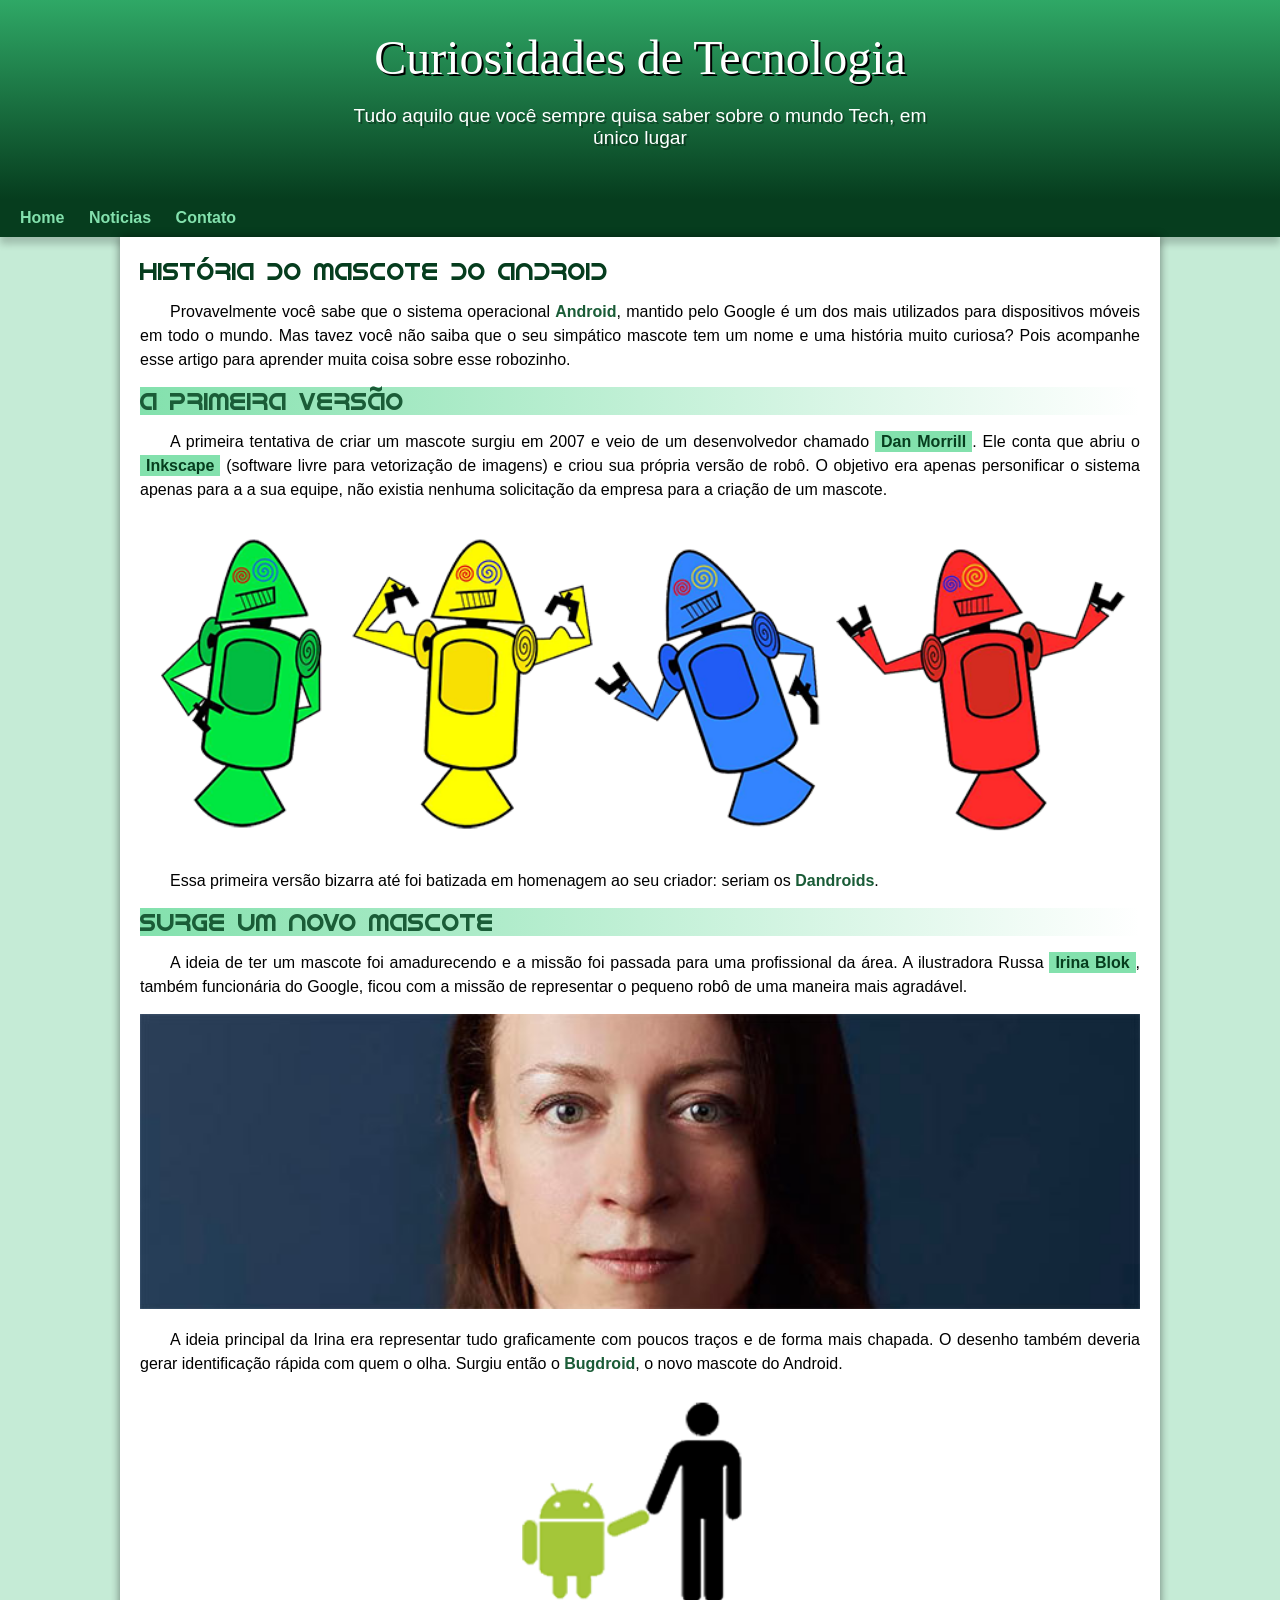
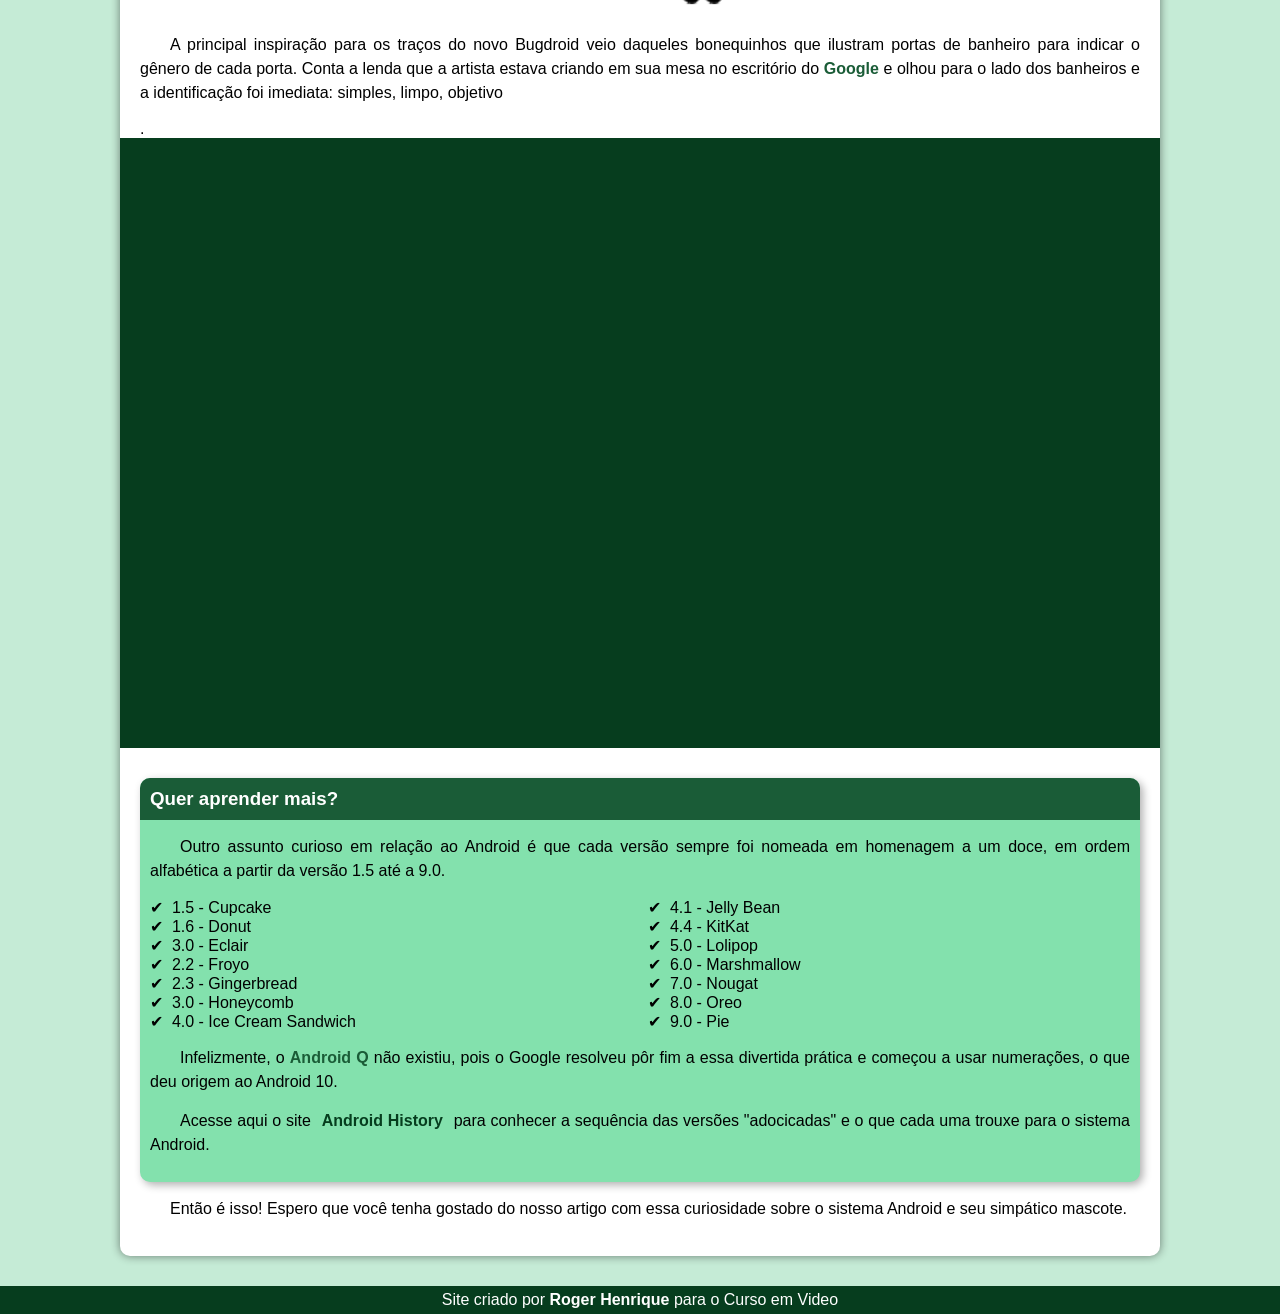
<file: index.html>
<!DOCTYPE html>
<html lang="pt-br">
<head>
    <meta charset="UTF-8">
    <meta http-equiv="X-UA-Compatible" content="IE=edge">
    <meta name="viewport" content="width=device-width, initial-scale=1.0">
    <title>Como surgiu o mascote do Android </title>
    <link rel="shortcut icon" href="imagens/favicon.ico" type="image/x-icon">
    <link rel="stylesheet" href="estilo/style.css">
</head>
<body>
    <header>
        <h1>Curiosidades de Tecnologia</h1>
        <P>Tudo aquilo que você sempre quisa saber sobre o mundo Tech, em único lugar </P>
    </header>

<nav>
    <a href="#">Home</a>
    <a href="#">Noticias</a>
    <a href="#">Contato</a>
</nav>    

<main>
    <article>
        <h1>História do Mascote do Android</h1>

        <p>Provavelmente você sabe que o sistema operacional <strong>Android</strong>, mantido pelo Google é um dos mais utilizados para dispositivos móveis em todo o mundo. Mas tavez você não saiba que o seu simpático mascote tem um nome e uma história muito curiosa? Pois acompanhe esse artigo para aprender muita coisa sobre esse robozinho.</p>

        <h2>A primeira versão</h2>

        <p>A primeira tentativa de criar um mascote surgiu em 2007 e veio de um desenvolvedor chamado <a href="https://androidcommunity.com/dan-morrill-shows-us-the-android-mascot-that-almost-was-20130103/" target="_blank">Dan Morrill</a>. Ele conta que abriu o <a href="https://inkscape.org/pt-br/" target="_blank">Inkscape</a> (software livre para vetorização de imagens) e criou sua própria versão de robô. O objetivo era apenas personificar o sistema apenas para a a sua equipe, não existia nenhuma solicitação da empresa para a criação de um mascote.</p>

        <picture>
            <source media="(max-width:670px )" srcset="imagens/dan-droids-pq.png">
            <img src="imagens/dan-droids.png" alt="Primeiro mascote">
        </picture>

        <p>Essa primeira versão bizarra até foi batizada em homenagem ao seu criador: seriam os <strong>Dandroids</strong>.</p>

        <h2>Surge um novo mascote</h2>

        <p>A ideia de ter um mascote foi amadurecendo e a missão foi passada para uma profissional da área. A ilustradora Russa <a href="https://www.irinablok.com/" target="_blank">Irina Blok</a>, também funcionária do Google, ficou com a missão de representar o pequeno robô de uma maneira mais agradável.</p>

        <picture>
            <source media="(max-width:670px)" srcset="imagens/irina-blok-pq.jpg">
            <img src="imagens/irina-blok.jpg" alt="Irina Blok">
        </picture>

        <p>A ideia principal da Irina era representar tudo graficamente com poucos traços e de forma mais chapada. O desenho também deveria gerar identificação rápida com quem o olha. Surgiu então o <strong>Bugdroid</strong>, o novo mascote do Android.</p>

        <img src="imagens/bugdroid.png " class="pequena" alt="Android">

        <p>A principal inspiração para os traços do novo Bugdroid veio daqueles bonequinhos que ilustram portas de banheiro para indicar o gênero de cada porta. Conta a lenda que a artista estava criando em sua mesa no escritório do <strong>Google</strong> e olhou para o lado dos banheiros e a identificação foi imediata: simples, limpo, objetivo</p>.

        <div class="video"><iframe width="560" height="315" src="https://www.youtube.com/embed/l2UDgpLz20M" title="YouTube video player" frameborder="0" allow="accelerometer; autoplay; clipboard-write; encrypted-media; gyroscope; picture-in-picture" allowfullscreen></iframe></div>
        
        <aside>
            <h3>Quer aprender mais?</h3>

            <p>Outro assunto curioso em relação ao Android é que cada versão sempre foi nomeada em homenagem a um doce, em ordem alfabética a partir da versão 1.5 até a 9.0.</p>

            <ul>
                <li title="Biscoito">1.5 - Cupcake</li>
                <li>1.6 - Donut</li>
                <li>3.0 - Eclair</li>
                <li>2.2 - Froyo</li>
                <li>2.3 - Gingerbread</li>
                <li>3.0 - Honeycomb</li>
                <li>4.0 - Ice Cream Sandwich</li>
                <li>4.1 - Jelly Bean</li>
                <li>4.4 - KitKat</li>
                <li>5.0 - Lolipop</li>
                <li>6.0 - Marshmallow</li>
                <li>7.0 - Nougat</li>
                <li>8.0 - Oreo</li>
                <li>9.0 - Pie</li>
            </ul>

            <p>Infelizmente, o <strong>Android Q</strong> não existiu, pois o Google resolveu pôr fim a essa divertida prática e começou a usar numerações, o que deu origem ao Android 10.</p>

            <p>Acesse aqui o site <a href="https://www.android.com/intl/en_uk/history/" target="_blank">Android History </a>para conhecer a sequência das versões "adocicadas" e o que cada uma trouxe para o sistema Android.</p>
        </aside>
        
        <p>Então é isso! Espero que você tenha gostado do nosso artigo com essa curiosidade sobre o sistema Android e seu simpático mascote.</p>
    </article>    
</main>

<footer>Site criado por <a href="https://github.com/Rogerhenriqueee" target="_blank">Roger Henrique</a> para o Curso em Video</footer>
</body>
</html>
</file>
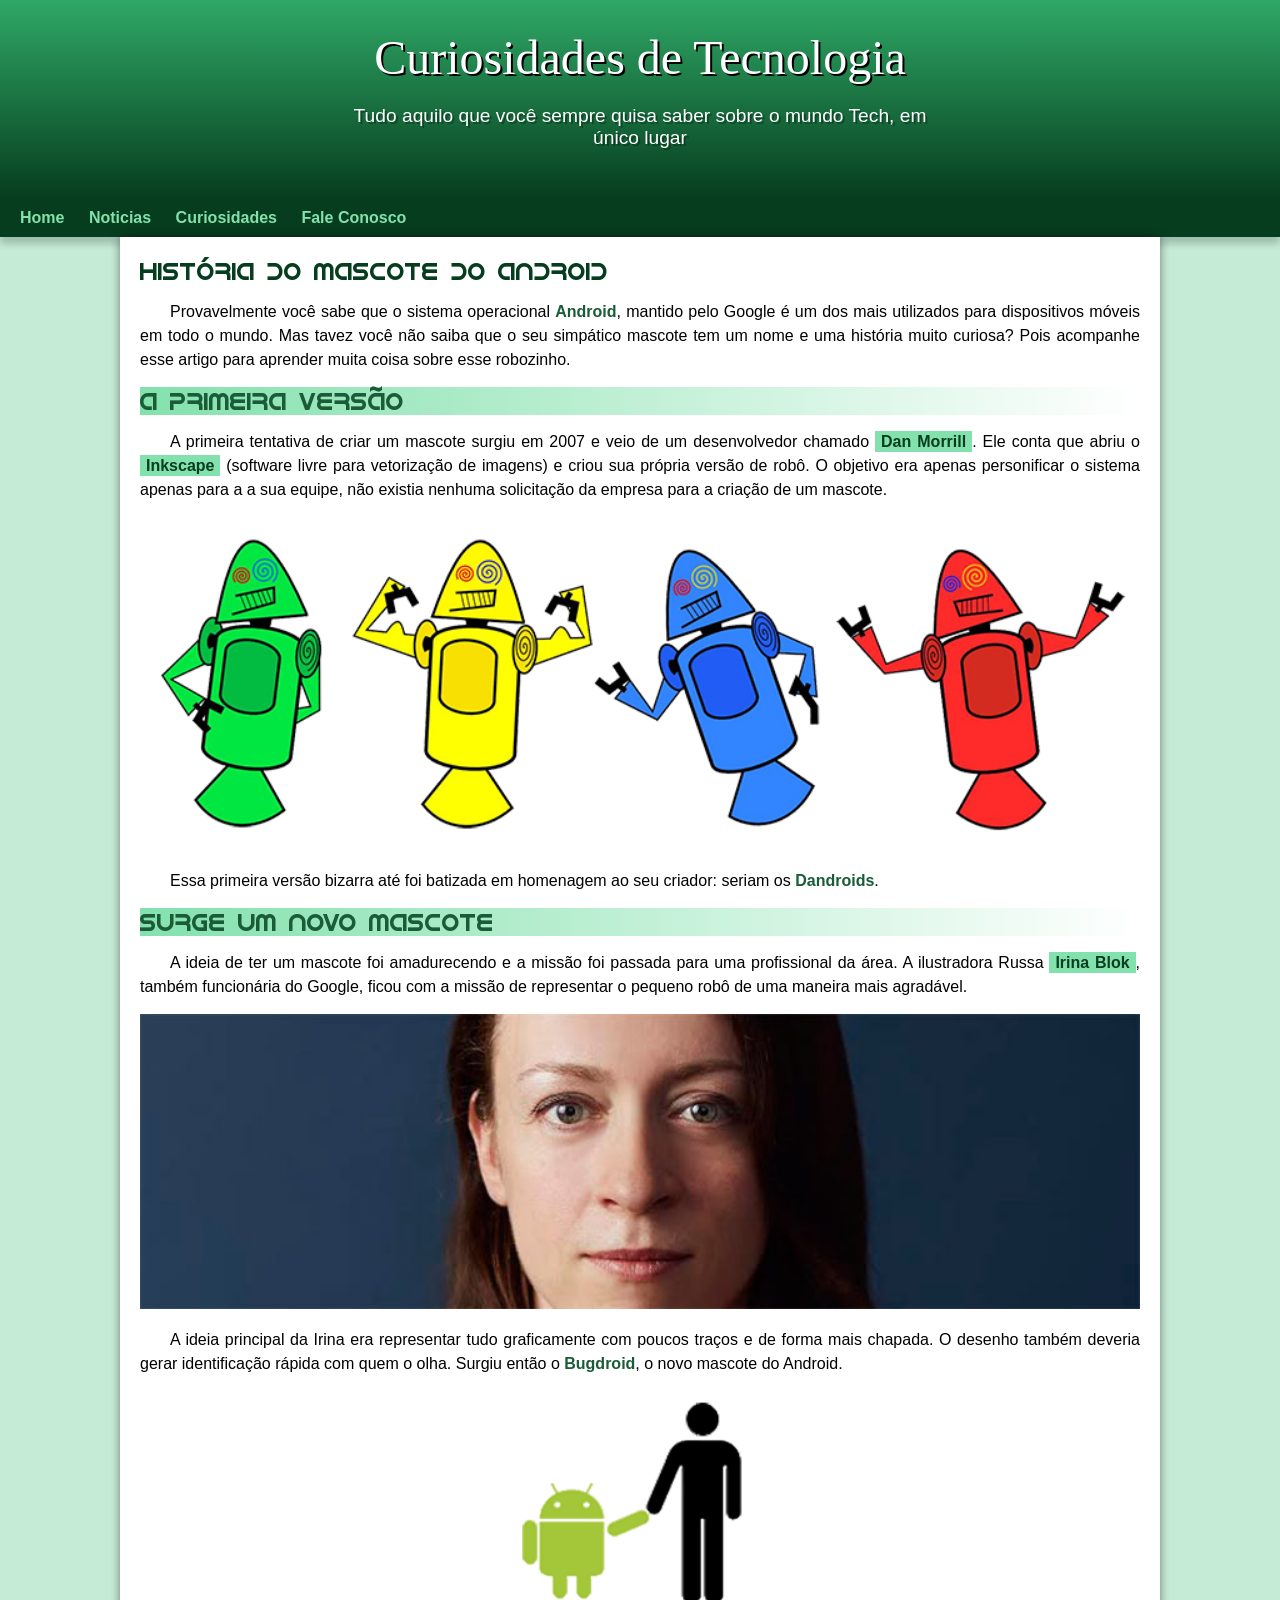
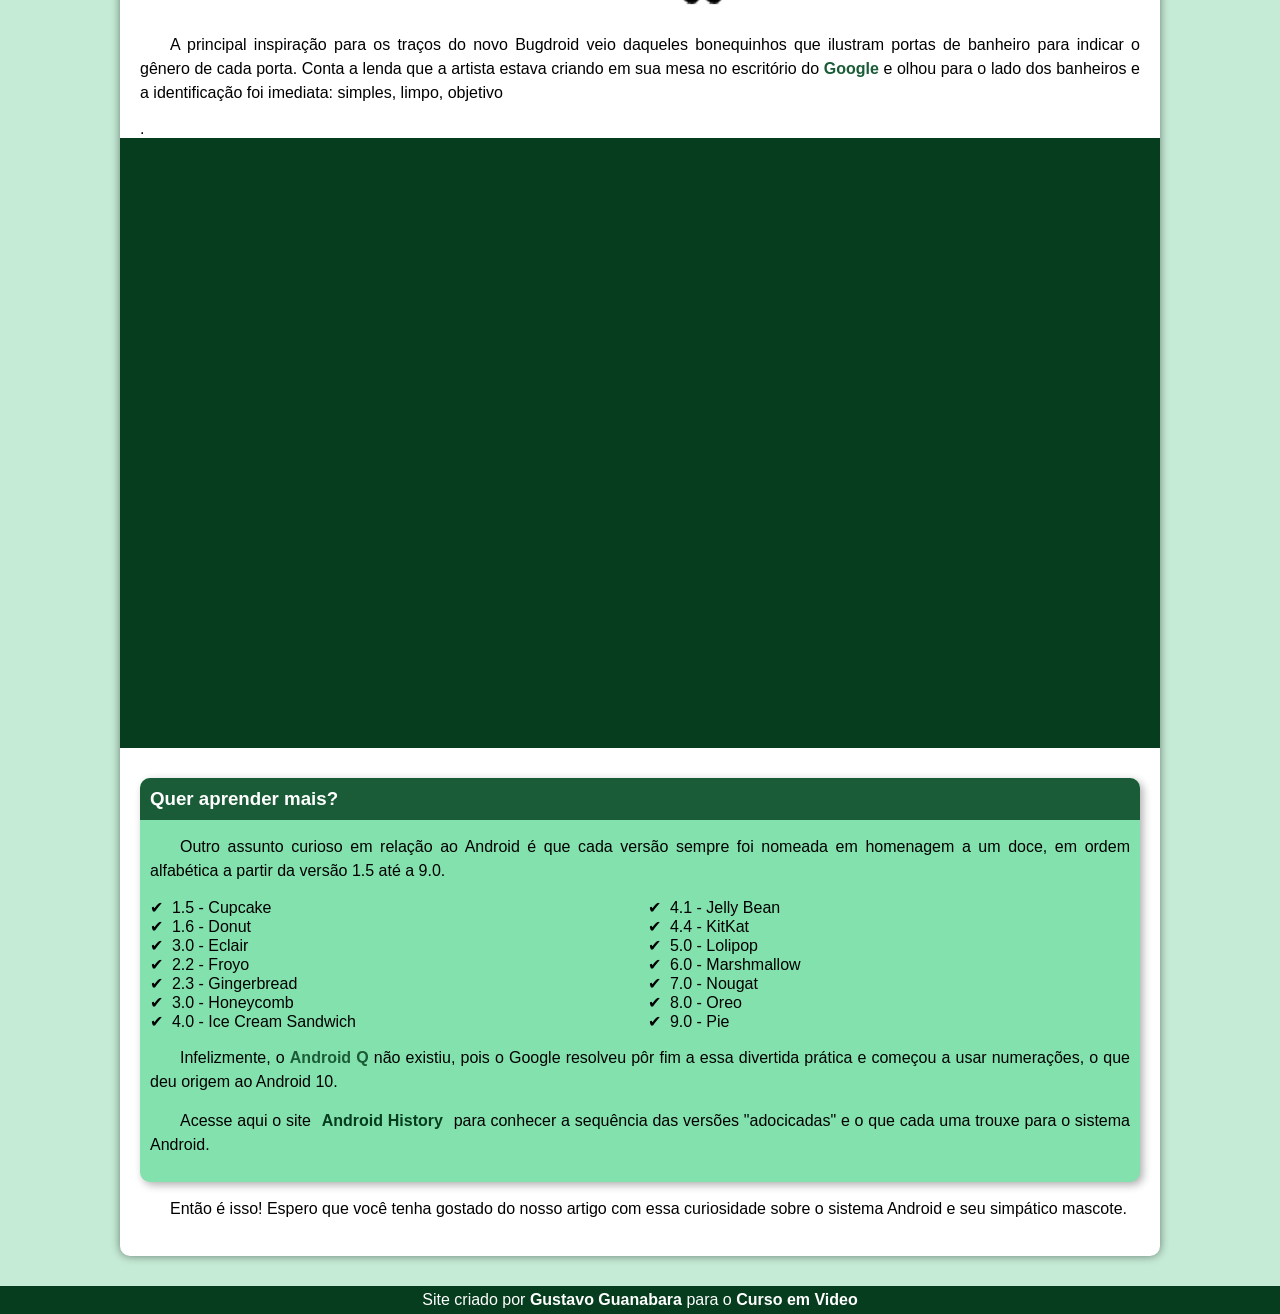
<file: index.html.html>
<!DOCTYPE html>
<html lang="pt-br">
<head>
    <meta charset="UTF-8">
    <meta http-equiv="X-UA-Compatible" content="IE=edge">
    <meta name="viewport" content="width=device-width, initial-scale=1.0">
    <title>Como surgiu o mascote do Android </title>
    <link rel="shortcut icon" href="imagens/favicon.ico" type="image/x-icon">
    <link rel="stylesheet" href="estilo/style.css">
</head>
<body>
    <header>
        <h1>Curiosidades de Tecnologia</h1>
        <P>Tudo aquilo que você sempre quisa saber sobre o mundo Tech, em único lugar </P>
    </header>

<nav>
    <a href="#">Home</a>
    <a href="#">Noticias</a>
    <a href="#">Curiosidades</a>
    <a href="#">Fale Conosco</a>
</nav>    

<main>
    <article>
        <h1>História do Mascote do Android</h1>

        <p>Provavelmente você sabe que o sistema operacional <strong>Android</strong>, mantido pelo Google é um dos mais utilizados para dispositivos móveis em todo o mundo. Mas tavez você não saiba que o seu simpático mascote tem um nome e uma história muito curiosa? Pois acompanhe esse artigo para aprender muita coisa sobre esse robozinho.</p>

        <h2>A primeira versão</h2>

        <p>A primeira tentativa de criar um mascote surgiu em 2007 e veio de um desenvolvedor chamado <a href="https://androidcommunity.com/dan-morrill-shows-us-the-android-mascot-that-almost-was-20130103/" target="_blank">Dan Morrill</a>. Ele conta que abriu o <a href="https://inkscape.org/pt-br/" target="_blank">Inkscape</a> (software livre para vetorização de imagens) e criou sua própria versão de robô. O objetivo era apenas personificar o sistema apenas para a a sua equipe, não existia nenhuma solicitação da empresa para a criação de um mascote.</p>

        <picture>
            <source media="(max-width:670px )" srcset="imagens/dan-droids-pq.png">
            <img src="imagens/dan-droids.png" alt="Primeiro mascote">
        </picture>

        <p>Essa primeira versão bizarra até foi batizada em homenagem ao seu criador: seriam os <strong>Dandroids</strong>.</p>

        <h2>Surge um novo mascote</h2>

        <p>A ideia de ter um mascote foi amadurecendo e a missão foi passada para uma profissional da área. A ilustradora Russa <a href="https://www.irinablok.com/" target="_blank">Irina Blok</a>, também funcionária do Google, ficou com a missão de representar o pequeno robô de uma maneira mais agradável.</p>

        <picture>
            <source media="(max-width:670px)" srcset="imagens/irina-blok-pq.jpg">
            <img src="imagens/irina-blok.jpg" alt="Irina Blok">
        </picture>

        <p>A ideia principal da Irina era representar tudo graficamente com poucos traços e de forma mais chapada. O desenho também deveria gerar identificação rápida com quem o olha. Surgiu então o <strong>Bugdroid</strong>, o novo mascote do Android.</p>

        <img src="imagens/bugdroid.png " class="pequena" alt="Android">

        <p>A principal inspiração para os traços do novo Bugdroid veio daqueles bonequinhos que ilustram portas de banheiro para indicar o gênero de cada porta. Conta a lenda que a artista estava criando em sua mesa no escritório do <strong>Google</strong> e olhou para o lado dos banheiros e a identificação foi imediata: simples, limpo, objetivo</p>.

        <div class="video"><iframe width="560" height="315" src="https://www.youtube.com/embed/l2UDgpLz20M" title="YouTube video player" frameborder="0" allow="accelerometer; autoplay; clipboard-write; encrypted-media; gyroscope; picture-in-picture" allowfullscreen></iframe></div>
        
        <aside>
            <h3>Quer aprender mais?</h3>

            <p>Outro assunto curioso em relação ao Android é que cada versão sempre foi nomeada em homenagem a um doce, em ordem alfabética a partir da versão 1.5 até a 9.0.</p>

            <ul>
                <li title="Biscoito">1.5 - Cupcake</li>
                <li>1.6 - Donut</li>
                <li>3.0 - Eclair</li>
                <li>2.2 - Froyo</li>
                <li>2.3 - Gingerbread</li>
                <li>3.0 - Honeycomb</li>
                <li>4.0 - Ice Cream Sandwich</li>
                <li>4.1 - Jelly Bean</li>
                <li>4.4 - KitKat</li>
                <li>5.0 - Lolipop</li>
                <li>6.0 - Marshmallow</li>
                <li>7.0 - Nougat</li>
                <li>8.0 - Oreo</li>
                <li>9.0 - Pie</li>
            </ul>

            <p>Infelizmente, o <strong>Android Q</strong> não existiu, pois o Google resolveu pôr fim a essa divertida prática e começou a usar numerações, o que deu origem ao Android 10.</p>

            <p>Acesse aqui o site <a href="https://www.android.com/intl/en_uk/history/" target="_blank">Android History </a>para conhecer a sequência das versões "adocicadas" e o que cada uma trouxe para o sistema Android.</p>
        </aside>
        
        <p>Então é isso! Espero que você tenha gostado do nosso artigo com essa curiosidade sobre o sistema Android e seu simpático mascote.</p>
    </article>    
</main>

<footer>Site criado por <a href="https://github.com/gustavoguanabara" target="_blank">Gustavo Guanabara</a> para o <a href="https://www.youtube.com/watch?v=I_vi2q6sC1k" target="_blank" >Curso em Video</a></footer>
</body>
</html>
</file>
<file: estilo/style.css>
*{
margin: 0px;
padding: 0px;
}

@charset "UTF8";
@import url('https://fonts.googleapis.com/css2?family=BhuTuka+Expanded+One&display=swap');
@font-face{
    font-family: 'Android';
    src: url('../fontes/idroid.otf') format('opentype');
    font-weight: normal;
}

:root{  
 --cor0:  #c5ebd6;
 --cor01: #83e1ad;
 --cor02: #3ddc84;
 --cor03: #2fa866;
 --cor04: #1a5c37;
 --cor05: #063d1e;


 --fonte-padrao: Arial, Verdana, Helvetica, sans-serif;
 --fonte-destaque:'BhuTuka Expanded One', cursive;
 --fonte-android: 'Android', cursive;
}

body{
    background-color: var(--cor0);
    font-family: var(--fonte-padrao);
}

p{
    margin: 15px 0px;
}

header{
    background-image: linear-gradient(to bottom, var(--cor03), var(--cor05));
    min-height: 150px;
    text-align: center;
    padding-top: 30px;
}

header > h1{
    color: white;
    font-family: var(--fonte-destaque);
    font-size: 3em;
    font-weight: normal;
    margin-bottom: 20px;
    text-shadow: 2px 2px 0px black;
}

header > p {
    color: white;
    font-size: 1.2em;
    font-family: var(--fonte-padrao);
    max-width: 600px;
    padding-right: 10px;
    padding-left: 10px;
    margin: auto;
    padding-bottom: 50px;
    text-shadow: 2px 2px 0px rgba(0, 0, 0, 0.315);

}

nav {
    background-color: var(--cor05);
    padding: 10px;
    box-shadow: 0px 7px 7px rgba(0, 0, 0, 0.192);
}

nav > a{
    color: var(--cor01);
    padding: 10px;
    text-decoration: none;
    font-weight: bold;
    transition-duration: .5s;
}

nav > a:hover {
    background-color: var(--cor03);
    color: var(--cor05);
}

main {
    min-width: 300px;
    max-width: 1000px; 
    margin: auto;
    margin-bottom: 30px;
    padding: 20px;
    box-shadow: 0px 0px 10px rgba(0, 0, 0, 0.473) ;
    background-color: white;
    border-bottom-left-radius:10px ;
    border-bottom-right-radius:10px;
}

main img {
    width: 100%;
}

main img.pequena{
    max-width: 350px;
    display: block;
    margin: auto;
}

div.video{
    background-color: var(--cor05);
    margin: 0px -20px 30px -20px;
    padding: 20px;
    padding-bottom: 59%;
    position: relative;

}

div.video > iframe {
    position: absolute;
    top: 5%;
    left: 5%;
    width: 90%;
    height: 90%;
}

main p{
    margin: 15px 0px;
    text-align: justify;
    text-indent: 30px;
    line-height: 1.5em;
}

main strong{
    color: var(--cor04);
    font-weight: bold;
}

main a{
    text-decoration: none;
    font-weight: bold;
    color: var(--cor05);
    background-color: var(--cor01);
    padding: 2px 6px;
}

main a:hover{
    text-decoration: underline;
    color:  var(--cor04);
}

main h1 {
    color: var(--cor05);
    font-family: var(--fonte-android);
    font-weight: normal;
}

main h2 {
    font-family: var(--fonte-android);
    color: var(--cor04);
    font-size: 1.3m;
    font-weight: normal;
    background-image: linear-gradient(to right, var(--cor01), transparent);
}

aside {
    background-color: var(--cor01);
    padding: 10px;
    border-radius: 10px;
    box-shadow: 3px 3px 8px rgba(0, 0, 0, 0.315);
}

aside> h3{
    background-color: var(--cor04);
    color: white;
    padding: 10px;
    margin: -10px -10px 0px -10px;
    border-radius: 10px 10px 0px 0px;
}
aside > ul{
    list-style:'\2714\00a0\00a0' ;
    list-style-position: inside;
    columns: 2;
}


footer {
    background-color: var(--cor05);
    color: white;
    text-align: center;
    font-size: 0.8;
    padding: 5px;
}

footer a{
    color: white;
    font-weight: bolder;
    text-decoration: none;
}

footer a:hover {
    text-decoration: underline;
    color: var(--cor01)
}
</file>
